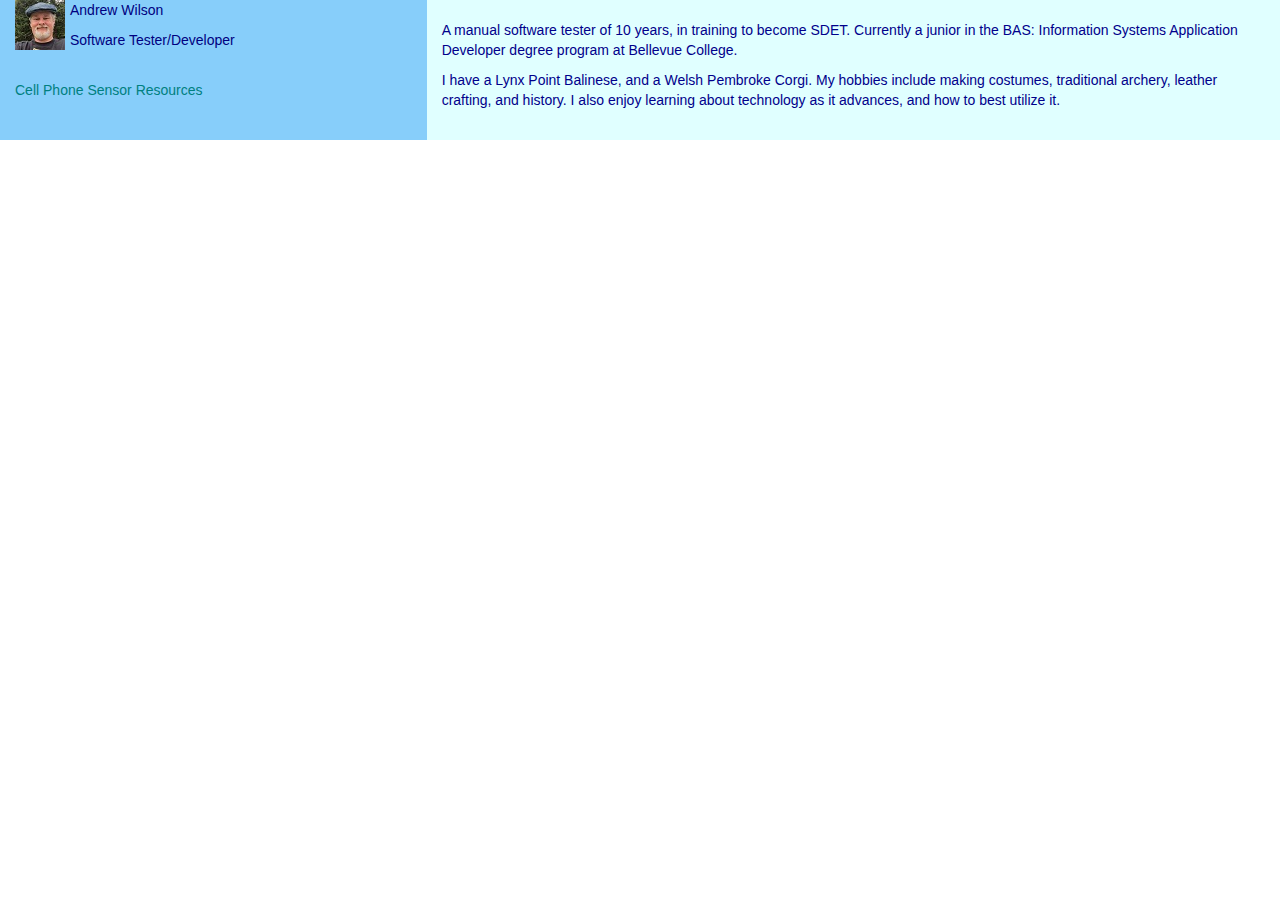
<file: index.html>
<!doctype html>

<html lang="en">

    <head>
    <meta charset="utf-8">
    <title>Andrew Wilson</title>
    <meta name="description" content="View 1 & Workflow for Andrew Wilson">
    <meta name="author" content="Andrew Wilson">
    <meta name="viewport" content="width=device-width, initial-scale=1">
    <link rel="stylesheet" type="text/css" href="http://meyerweb.com/eric/tools/css/reset/reset.css"/>
    <link rel="stylesheet" href="https://maxcdn.bootstrapcdn.com/bootstrap/3.3.7/css/bootstrap.min.css">
    <script src="https://ajax.googleapis.com/ajax/libs/jquery/1.12.4/jquery.min.js"></script>
    <script src="https://maxcdn.bootstrapcdn.com/bootstrap/3.3.7/js/bootstrap.min.js"></script>
    <link href="css/styles.css" type = "text.css" rel="stylesheet" />
    
    
    </head>

    <body>
        <div class="container-fluid" style="background-color: lightskyblue;">
            <div class="row" >
                <div class="col-sm-4" style="background-color:lightskyblue; color: navy;">
                    <img src="images/awilson.jpg" id="image" alt="Pic of Andrew" style="float:left; height:50px; margin-right: 5px;" />
                    <p> Andrew Wilson</p>
                    <p> Software Tester/Developer</p>
                    <br />
                   <p><a href="html/resources.html" style="color: teal;">Cell Phone Sensor Resources</a></p>
                        
                        
                </div>

                <div class="col-sm-8" style="background-color: lightcyan; color: darkblue;">
                        <br />
                        <p> A manual software tester of 10 years, in training to become SDET. 
                            Currently a junior in the BAS: Information Systems Application Developer degree 
                            program at Bellevue College.
                        </p>

                        <p> I have a Lynx Point Balinese, and a Welsh Pembroke Corgi.  My hobbies include
                            making costumes, traditional archery, leather crafting, and history. I also enjoy learning
                            about technology as it advances, and how to best utilize it.
                        </p>
                        <br />
                </div>

                    
                </div>
            </div>
        </div>
    </body>
</html>
</file>
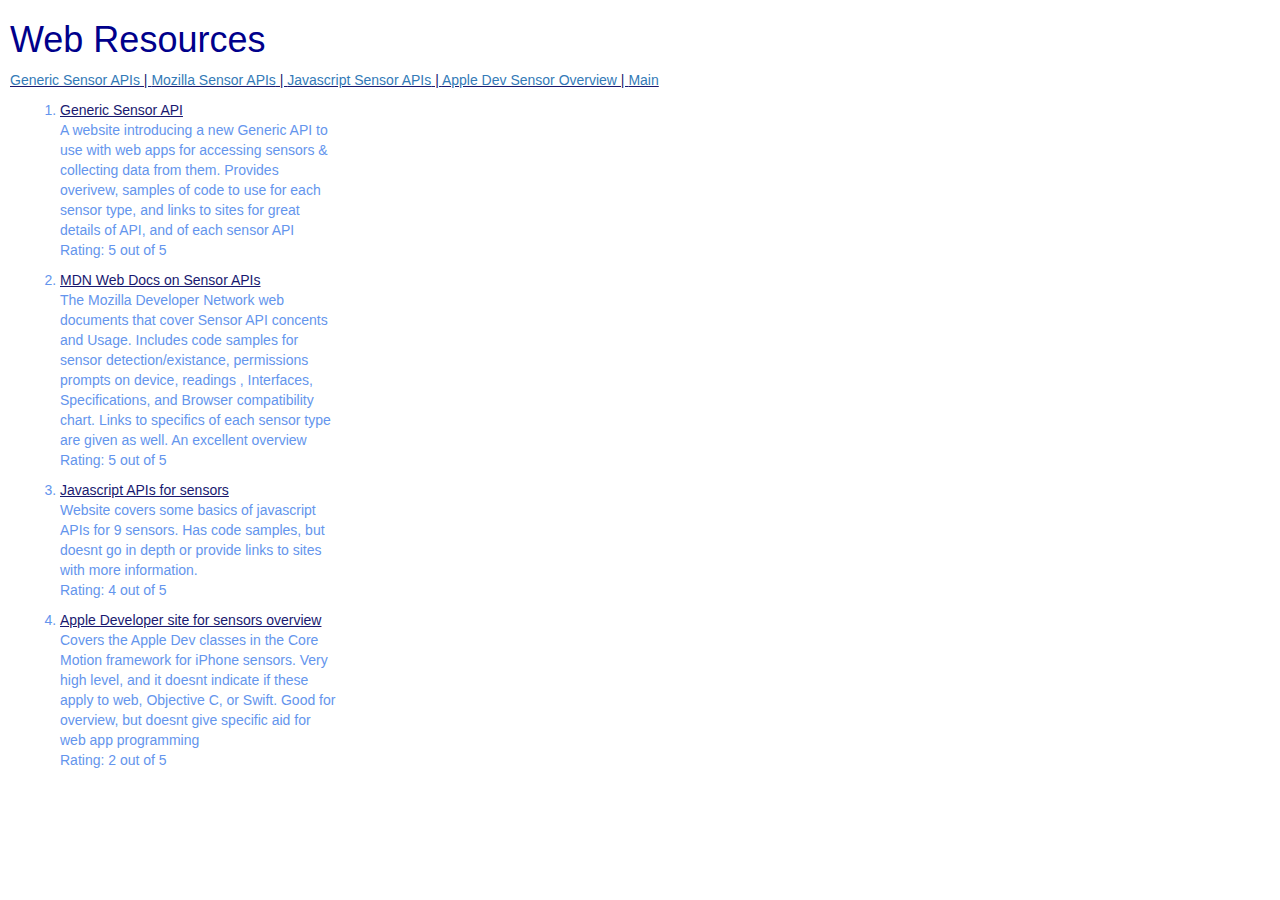
<file: html/resources.html>
<!DOCTYPE html lang="en">
<head>
<title>Device Resources</title>
<meta http-equiv="Content-Type" content="text/html;charset=utf-8" />


  <meta name="description" content="Page with list of Sensor API web pages, and brief review">
  <meta name="keywords" content="">
  <meta name="author" content="Andrew Wilson">
  <meta name="viewport" content="width=device-width, initial-scale=1">
  <link rel="stylesheet" type="text/css" href="http://meyerweb.com/eric/tools/css/reset/reset.css"/>
  <link rel="stylesheet" href="https://maxcdn.bootstrapcdn.com/bootstrap/3.3.7/css/bootstrap.min.css">
  <script src="https://ajax.googleapis.com/ajax/libs/jquery/1.12.4/jquery.min.js"></script>
  <script src="https://maxcdn.bootstrapcdn.com/bootstrap/3.3.7/js/bootstrap.min.js"></script>
  <link href="../css/styles.css" rel="stylesheet" type="text/css" />

</head>
<body id="mainbody">

  <h1 id="pageStart">Web Resources</h1>
  <div>
    <p class="foo">
      <a href="#a">Generic Sensor APIs</a> | 
      <a href="#b">Mozilla Sensor APIs</a> | 
      <a href="#c">Javascript Sensor APIs</a> |
      <a href="#d">Apple Dev Sensor Overview</a> |
      <a href="../index.html">Main</a>
    </p>
  </div>

  <div id="reviews" class="container-fluid" >
    <div class="row" >
      <div class="col-sm-20">
        <ol>

          <li>
            <p id="a">
            <a href="https://mobiforge.com/design-development/the-generic-sensor-api" class="LinkTitle">Generic Sensor API</a><br />
            A website introducing a new Generic API to use with web apps for accessing sensors & collecting data from them. Provides overivew, samples of code to use for each sensor type,
              and links to sites for great details of API, and of each sensor API<br />
            Rating: 5 out of 5
            </p>
          </li>

          <li>
            <p id="b">
            <a href="https://developer.mozilla.org/en-US/docs/Web/API/Sensor_APIs" class="LinkTitle">MDN Web Docs on Sensor APIs </a><br />
            The Mozilla Developer Network web documents that cover Sensor API concents and Usage. Includes code samples for sensor detection/existance, permissions prompts on device, readings
            , Interfaces, Specifications, and Browser compatibility chart. Links to specifics of each sensor type are given as well. An excellent overview <br />
            Rating: 5 out of 5
            </p>

          </li>

          <li>
            <p id="c">
            <a href="http://www.webondevices.com/9-javascript-apis-accessing-device-sensors/" class="LinkTitle">Javascript APIs for sensors</a><br />
            Website covers some basics of javascript APIs for 9 sensors. Has code samples, but doesnt go in depth or provide links to sites with more information. <br />
            Rating: 4 out of 5
            </p>
          </li>

          <li>
              <p id="d">
              <a href="https://developer.apple.com/documentation/coremotion" class="LinkTitle">Apple Developer site for sensors overview</a><br />
              Covers the Apple Dev classes in the Core Motion framework for iPhone sensors. Very high level, and it doesnt indicate if these apply to web, Objective C, or Swift.
              Good for overview, but doesnt give specific aid for web app programming<br />
              Rating: 2 out of 5
              </p>
          </li>

        </ol>
      </div>
    </div>
  </div>
</body>
</html>
</file>
<file: css/styles.css>
.mainbody {
    
    font-family: sans-serif !important;
}

#intro {
    word-wrap: break-word;
    height: 100px;
    width: 25%;
    color: dodgerblue;
}

#name {
    position: absolute;
    left: 70px;
    top: 90px;
}

img {
    border: 1px solid blue;
    border-radius: 2px;
    margin-right: 5px;
    margin-top: 10px;
}

#pageStart {
    color: DarkBlue;
}

#reviews {
    color: cornflowerblue;
    height: 100px;
    width: 25%;
    word-wrap: break-word;
    margin-left: 20px;
}

.LinkTitle, .foo{
    color: midnightblue !important;
    text-decoration: underline;
}

.col-sm-8{
    background-color: lightcyan !important;
}

.foo, #pagestart{
    margin-left: 10px;
}

  ol, ol li{
      list-style: decimal !important;
  }
</file>
